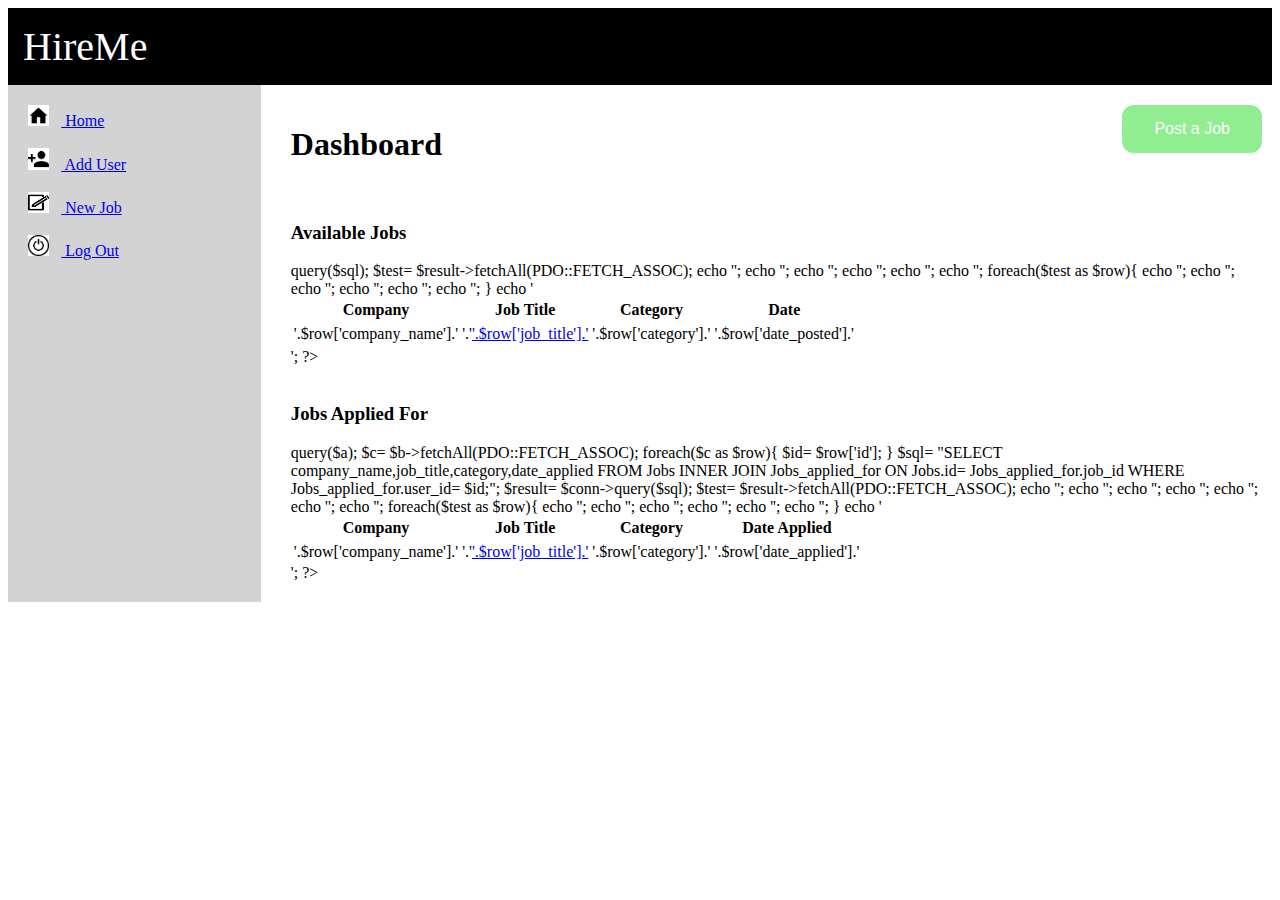
<file: dashboard.html>
<!DOCTYPE html>
<html lang="en">
<html>
	
	<head>
		<title>Dashboard</title>
		<link rel="stylesheet" type="text/css" href="dashboard.css">	
		<script src="dashboard.js" type="text/javascript"></script>
		
	</head>

	<body>
		
		<div class="web">HireMe</div>
		<div class = "grid">
			<section class="left">
				<a  href="dashboard.html" ><img  id="home" class="logo" src="home.jpg"> Home</a>	<br><br>
				<a  href="newuser.html" ><img  id="adduser" class="logo" src="adduser.jpg"> Add User</a>	<br><br>
				<a  href="newjob.html" ><img  id="newjob" class="logo" src="newjob.jpg"> New Job</a>	<br><br>
				<a  href="logout.php" ><img  id="logout" class="logo" src="logout.jpg"> Log Out</a>
				
			</section>
			<section class="right">
				<div class="dashboard">
        			<div>
        				<h1 class='top'> Dashboard</h1> <button class='Postjob' onclick= 'p_job()'>Post a Job</button>

        			</div>
        			<br>
        			<div >
        				<h3>Available Jobs</h3>
        				
        				<div  id='available'>
        					
        				</div>
        			</div>
        			<br>
        			<div >
        				<h3>Jobs Applied For</h3>
        				
        				<div id ='applied'>
        					
        				</div>
        			</div>

			    </div>
			</section>

	</body>
</html>
</file>
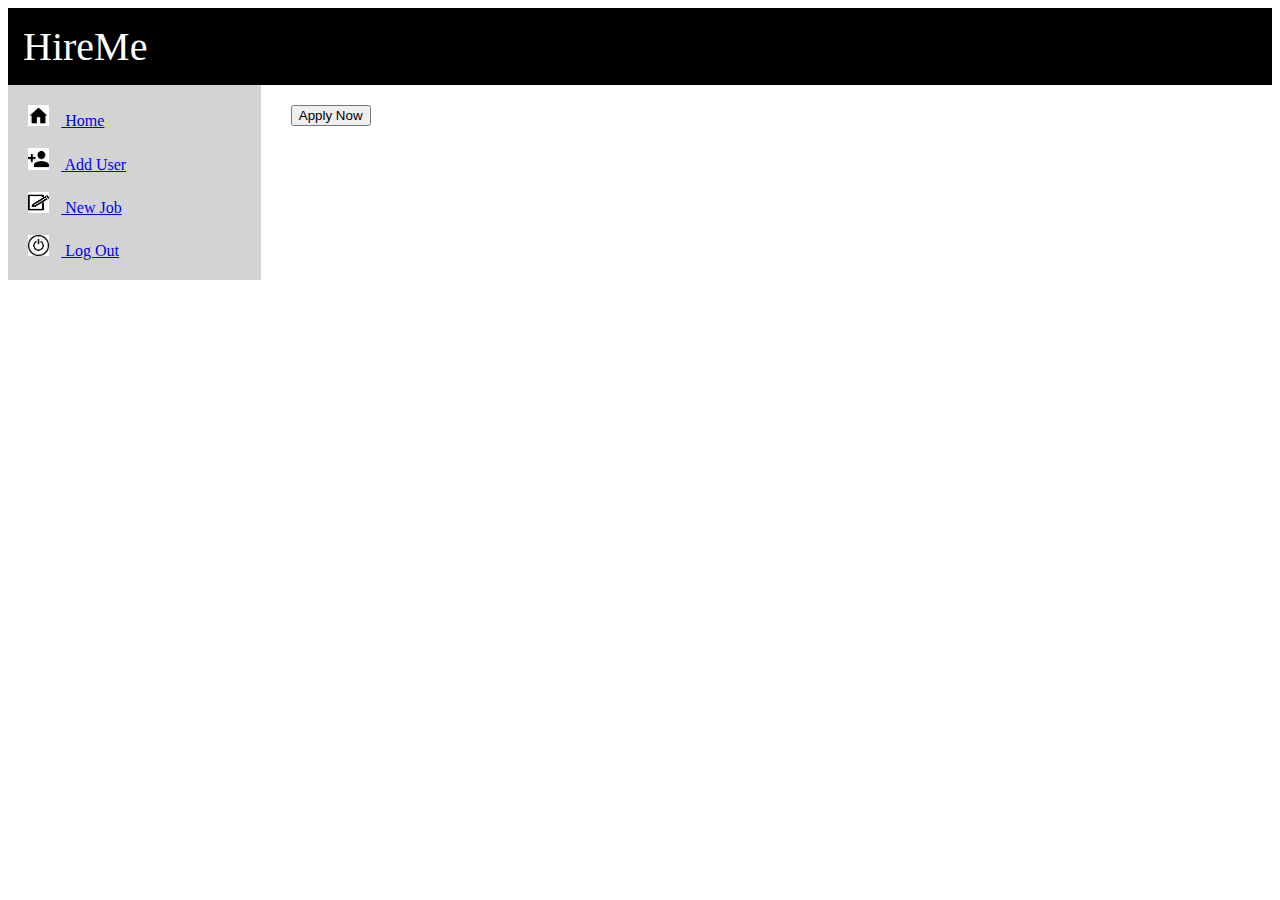
<file: jobdetails.html>
<!DOCTYPE html>
<html>
    <head>
        <title>Job Details</title>
        <link href="jobdetails.css" type="text/css" rel="stylesheet"/>
        <script src="https://code.jquery.com/jquery-3.1.1.min.js"></script>
		<script src="jobdetails.js" type="text/javascript"></script>
    </head>
    
    <body id = "main">
        <div class="web">HireMe</div>
		<div class = "grid">
			<section class="left">
				<a  href="dashboard.html" ><img  id="home" class="logo" src="home.jpg"> Home</a>	<br><br>
				<a  href="newuser.html" ><img  id="adduser" class="logo" src="adduser.jpg"> Add User</a>	<br><br>
				<a  href="newjob.html" ><img  id="newjob" class="logo" src="newjob.jpg"> New Job</a>	<br><br>
				<a  href="logout.php" ><img  id="logout" class="logo" src="logout.jpg"> Log Out</a>
				
			</section>
			<section class="right">
				<div id = "message">
				    <button id = "apply-job">Apply Now</button>
                    <div id = "result">
                        
                    </div> <!-- results from php query loads here -->
				</div>
			
            </section>    
    </body>
</html>
</file>
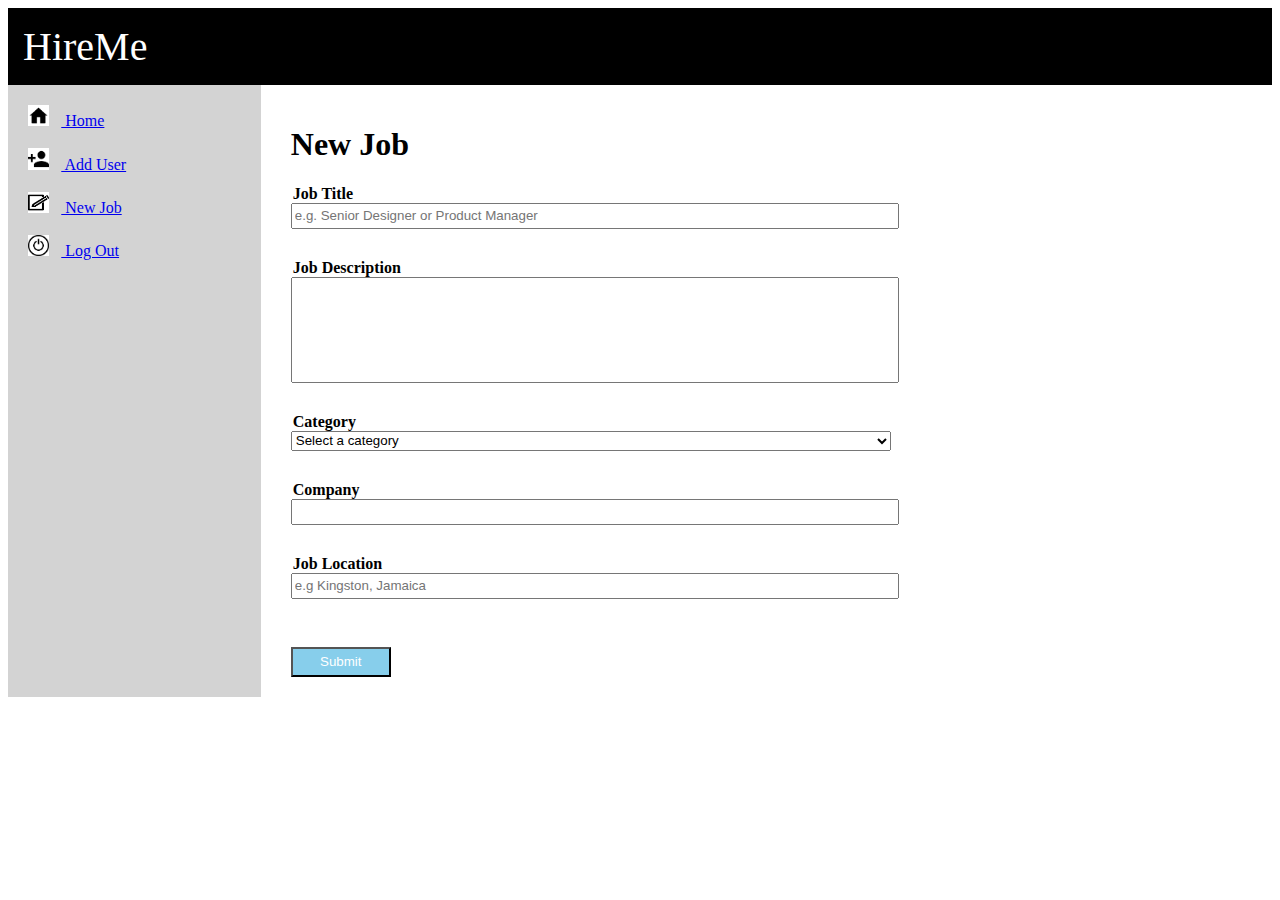
<file: newjob.html>
<!DOCTYPE html>
<html lang="en">
<html>
	
	<head>
		<title>New Job</title>
		<link rel="stylesheet" type="text/css" href="newjob.css">	
		<script src="newjob.js" type="text/javascript"></script>
		<script src="https://code.jquery.com/jquery-3.1.1.min.js"></script>
	</head>

	<body>
		<div class="web">HireMe</div>
		<div class = "grid">
			<section class="left">
				<a  href="dashboard.html" ><img  id="home" class="logo" src="home.jpg"> Home</a>	<br><br>
				<a  href="newuser.html" ><img  id="adduser" class="logo" src="adduser.jpg"> Add User</a>	<br><br>
				<a  href="newjob.html" ><img  id="newjob" class="logo" src="newjob.jpg"> New Job</a>	<br><br>
				<a  href="logout.php" ><img  id="logout" class="logo" src="logout.jpg"> Log Out</a>
			</section>
			<section class="right">
				<div class="signup">
        			<form method="post" action="newjob.php">
        				<h1> New Job</h1>
		                <legend><strong>Job Title</strong></legend>
		                <input id="jobtitle" class = "detail" type="text" placeholder="e.g. Senior Designer or Product Manager" required>
		                <legend><strong>Job Description</strong></legend>
		                <input id="jobdescription" class = "detail1" type="text"  required>			                 
		                <legend><strong>Category</strong></legend>
		                <select id="password" class = "detail" required>
		                	<option value="" disabled selected>Select a category</option>
		                	<option value = "Computer Science">Computer Science</option>
		                	<option value = "Business">Business</option>
		                	<option value = "Psychology">Psychology</option>
		                	<option value = "Other">Other</option>
		                </select>
		                <legend><strong>Company</strong></legend>
		                <input id="company" class = "detail" type="text" required>
		                <legend><strong>Job Location</strong></legend>
		                <input id="joblocation" class = "detail" type="text" placeholder="e.g Kingston, Jamaica"  required>
		                <br><br>
		                <input id="submit" class = "submit" type="submit" value="Submit" class="button">
		                
			           
			        </form>
			    </div>
			</section>

	</body>
</html>
</file>
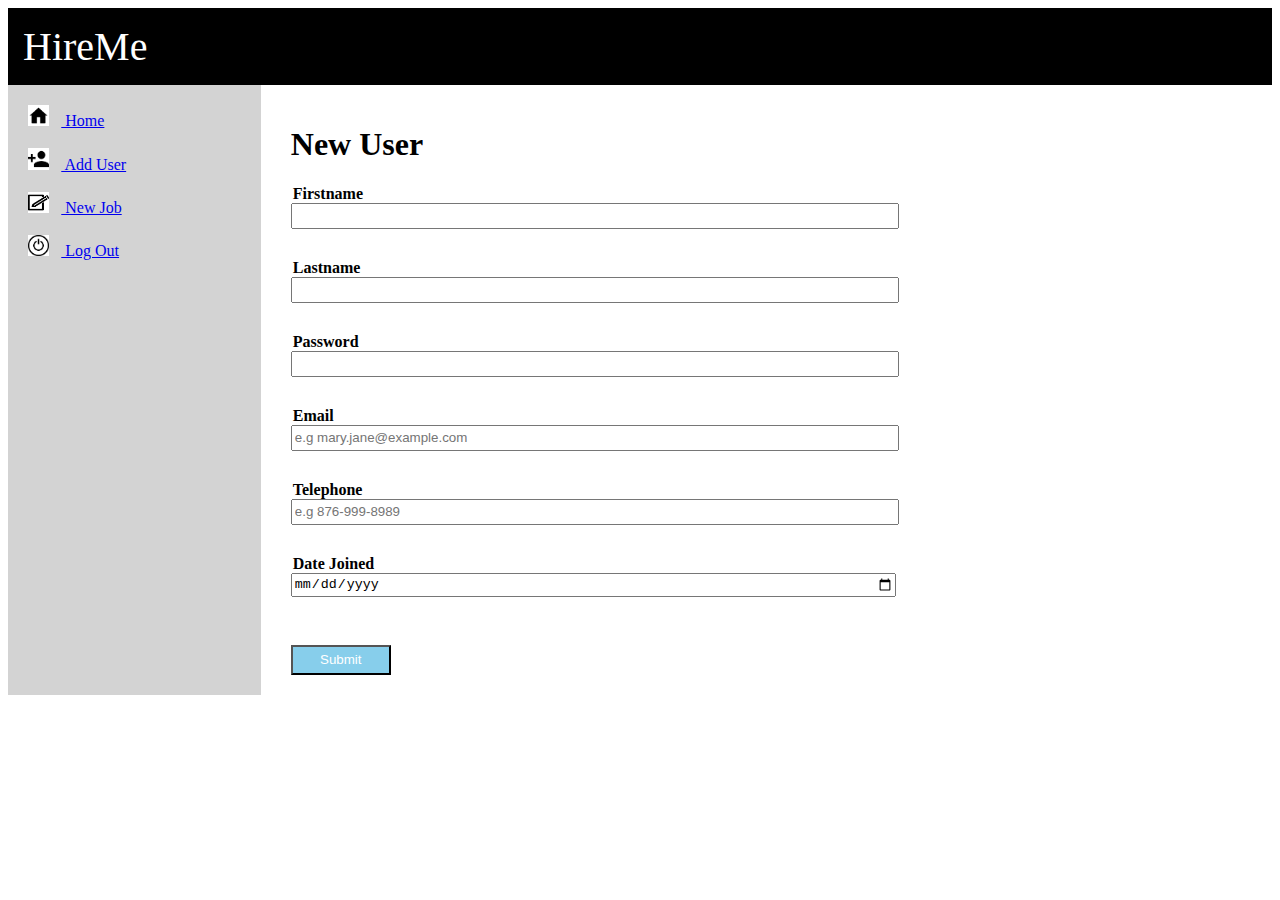
<file: newuser.html>
<!DOCTYPE html>
<html lang="en">
<html>
	
	<head>
		<title>New User</title>
		<link rel="stylesheet" type="text/css" href="newuser.css">	
		<script src="newuser.js" type="text/javascript"></script>
		<script src="https://code.jquery.com/jquery-3.1.1.min.js"></script>
	</head>

	<body>
		<div class="web">HireMe</div>
		<div class = "grid">
			<section class="left">
				<a  href="dashboard.html" ><img  id="home" class="logo" src="home.jpg"> Home</a>	<br><br>
				<a  href="newuser.html" ><img  id="adduser" class="logo" src="adduser.jpg"> Add User</a>	<br><br>
				<a  href="newjob.html" ><img  id="newjob" class="logo" src="newjob.jpg"> New Job</a>	<br><br>
				<a  href="logout.php" ><img  id="logout" class="logo" src="logout.jpg"> Log Out</a>
			</section>
			<section class="right">
				<div class="signup">
        			<form method="post" action="newuser.php">
        				<h1> New User</h1>
		                <legend><strong>Firstname</strong></legend>
		                <input id="firstName" class = "detail" type="text" name="firstName" required>
		                <legend><strong>Lastname</strong></legend>
		                <input id="lastName" class = "detail" type="text"  name="lastName" required>			                 
		                <legend><strong>Password</strong></legend>
		                <input id="password" class = "detail" type="password" class="textfield" name = "password" required>
		                <legend><strong>Email</strong></legend>
		                <input id="email" class = "detail" type="email" name = "email" placeholder="e.g mary.jane@example.com" required>
		                <legend><strong>Telephone</strong></legend>
		                <input id="telephone" class = "detail" type="number" name = "telephone" placeholder="e.g 876-999-8989"  required>
		                <legend><strong>Date Joined</strong></legend>
		                <input id="date_joined" class = "detail" type="date"  name="date_joined" placeholder="e.g 2017-12-20 (yyyy-mm-dd)" required>
		                <br><br>
		                <input id="submit" class = "submit" type="submit" value="Submit" class="button">
		                
			           
			        </form>
			    </div>
			</section>

	</body>
</html>
</file>
<file: dashboard.css>
.web {
    padding: 15px;
    background-color: black;
    color: white;
    font-size: 40px;
}

.grid {
  display: grid;
  max-width: relative;
  position: relative;
  margin: 0,auto;
  grid-gap: 10px;
  grid-template-areas:  "left		right";
  grid-template-columns: 20% 80%; 

  
}

.left {  
  padding: 20px;    
  background-color: lightgrey;
  height: relative; 
  grid-area: left;

 
}

.right {

  background-color: white;
  grid-area: right;
  height:relative;
  padding:20px;

}

.logo {
  width:10%;
  padding-right: 12px;
  
}

.info {
  margin-top: 20px;
  float: right;
}
.Postjob{
    background-color: lightgreen;
    border: none;
    color: white;
    padding: 15px 32px;
    text-align: center;
    text-decoration: none;
    font-size: 16px;
    border-radius: 12px;
    transition-duration: 0.4s;
    float: right;
    
}
.top{
  display: inline-block;
  
}
</file>
<file: jobdetails.css>
.web {
    padding: 15px;
    background-color: black;
    color: white;
    font-size: 40px;
}

.grid {
  display: grid;
  max-width: relative;
  position: relative;
  margin: 0,auto;
  grid-gap: 10px;
  grid-template-areas:  "left		right";
  grid-template-columns: 20% 80%; 

  
}

.left {  
  padding: 20px;    
  background-color: lightgrey;
  height: relative; 
  grid-area: left;

 
}

.right {

  background-color: white;
  grid-area: right;
  height:relative;
  padding:20px;

}

.logo {
  width:10%;
  padding-right: 12px;
  
}

.info {
  margin-top: 20px;
  float: right;
}
</file>
<file: newjob.css>
.web {
    padding: 15px;
    background-color: black;
    color: white;
    font-size: 40px;
}

.grid {
  display: grid;
  max-width: relative;
  position: relative;
  margin: 0,auto;
  grid-gap: 10px;
  grid-template-areas:  "left		right";
  grid-template-columns: 20% 80%; 

  
}

.left {  
  padding: 20px;    
  background-color: lightgrey;
  height: relative; 
  grid-area: left;

 
}

.right {

  background-color: white;
  grid-area: right;
  height:relative;
  padding:20px;

}

.logo {
  width:10%;
  padding-right: 12px;
  
}

.info {
  margin-top: 20px;
  float: right;
}

.detail {
	margin-bottom: 30px;
	width: 600px;
	height: 20px;
}

.submit {
	background-color: skyblue;
	height: 30px;
	color: white;
	width: 100px;

}

.detail1 {
  margin-bottom: 30px;
  width: 600px;
  height: 100px;
}
</file>
<file: newuser.css>
.web {
    padding: 15px;
    background-color: black;
    color: white;
    font-size: 40px;
}

.grid {
  display: grid;
  max-width: relative;
  position: relative;
  margin: 0,auto;
  grid-gap: 10px;
  grid-template-areas:  "left		right";
  grid-template-columns: 20% 80%; 

  
}

.left {  
  padding: 20px;    
  background-color: lightgrey;
  height: relative; 
  grid-area: left;

 
}

.right {

  background-color: white;
  grid-area: right;
  height:relative;
  padding:20px;

}

.logo {
  width:10%;
  padding-right: 12px;
  
}

.info {
  margin-top: 20px;
  float: right;
}

.detail {
	margin-bottom: 30px;
	width: 600px;
	height: 20px;
}

.submit {
	background-color: skyblue;
	height: 30px;
	color: white;
	width: 100px;

}
</file>
